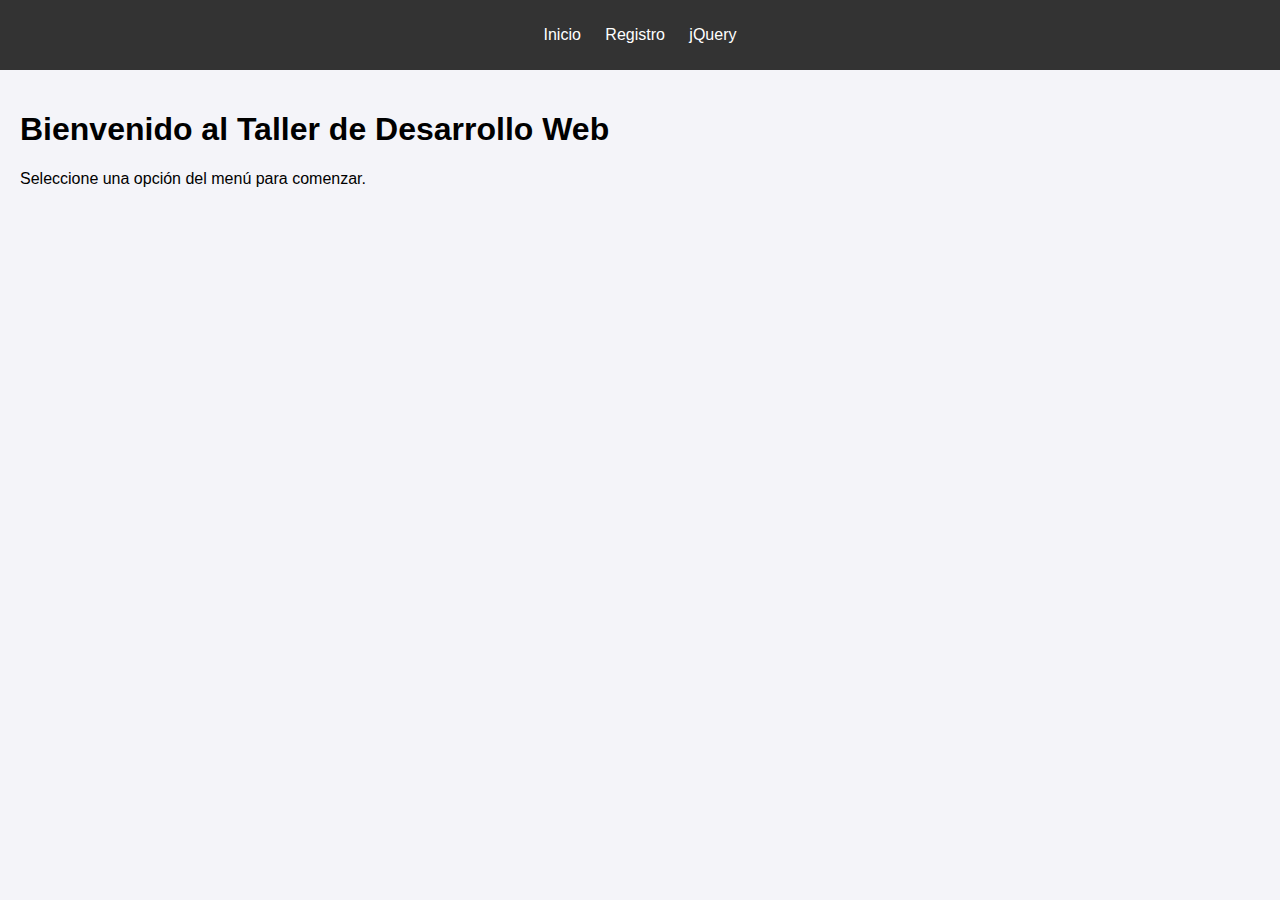
<file: Taller 5/index.html>
<!DOCTYPE html>
<html lang="es">
<head>
    <meta charset="UTF-8">
    <meta name="viewport" content="width=device-width, initial-scale=1.0">
    <title>Taller5</title>
    <link rel="stylesheet" href="css/styles.css">
</head>
<body>
    <header>
        <nav>
            <ul>
                <li><a href="index.html">Inicio</a></li>
                <li><a href="registro.html">Registro</a></li>
                <li><a href="jquery.html">jQuery</a></li>
            </ul>
        </nav>
    </header>
    <main>
        <h1>Bienvenido al Taller de Desarrollo Web</h1>
        <p>Seleccione una opción del menú para comenzar.</p>
    </main>
</body>
</html>
</file>
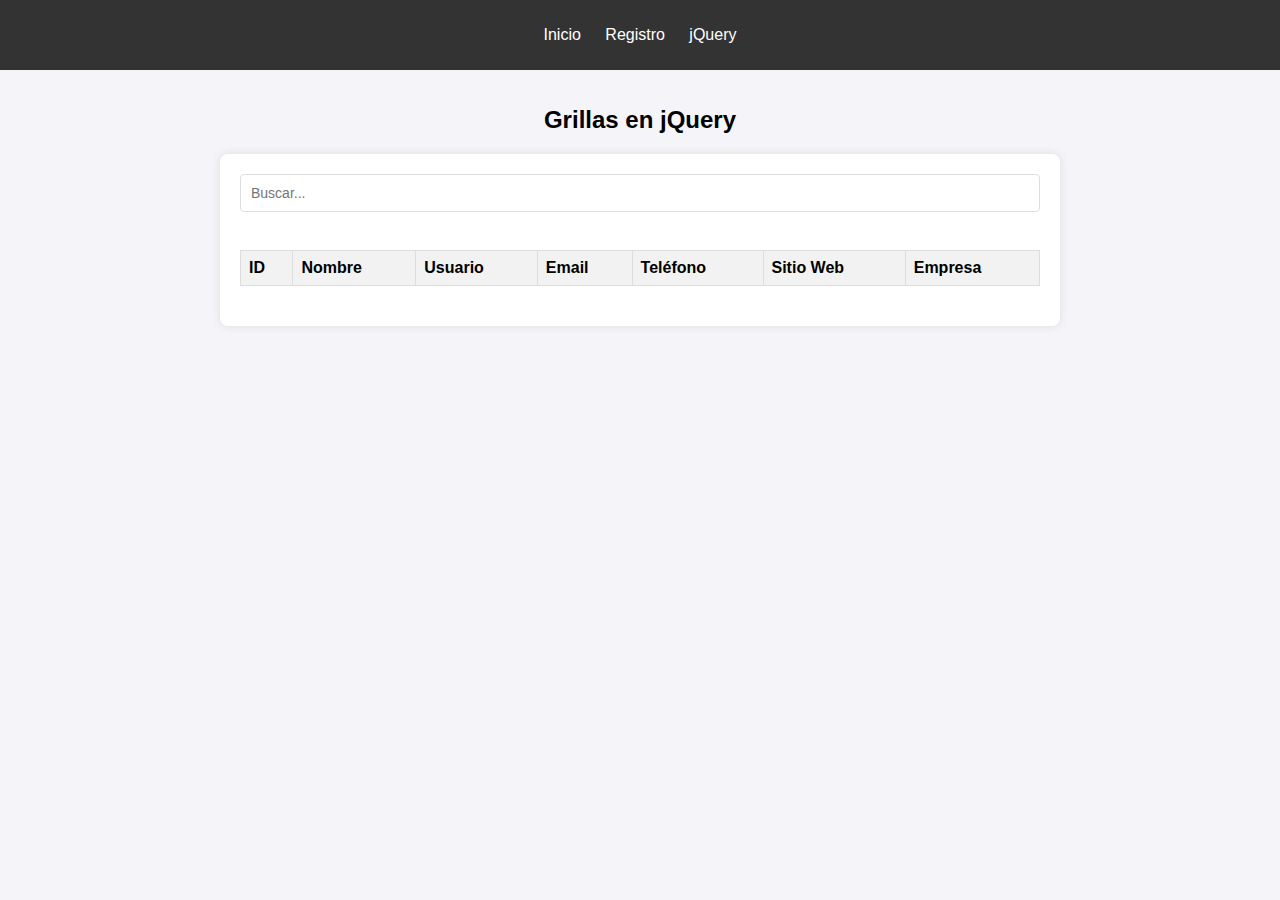
<file: Taller 5/jquery.html>
<!DOCTYPE html>
<html lang="es">
<head>
    <script src="https://ajax.googleapis.com/ajax/libs/jquery/3.7.1/jquery.min.js"></script>
    <script>
        $(document).ready(function() {
            // Realizar la solicitud AJAX para obtener los datos del JSON
            $.ajax({
                url: 'https://jsonplaceholder.typicode.com/users',
                dataType: 'json',
                success: function(data) {
                    // Recorrer los datos y mostrarlos en la grilla
                    $.each(data, function(index, item) {
                        $('#dataTable tbody').append('<tr>' +
                            '<td>' + item.id + '</td>' +
                            '<td>' + item.name + '</td>' +
                            '<td>' + item.username + '</td>' +
                            '<td>' + item.email + '</td>' +
                            '<td>' + item.phone + '</td>' +
                            '<td>' + item.website + '</td>' +
                            '<td>' + item.company.name + '</td>' +
                            '</tr>');
                    });
                }
            });

            // Agregar funcionalidad de filtrado
            $('#searchInput').on('keyup', function() {
                var value = $(this).val().toLowerCase();
                $('#dataTable tbody tr').filter(function() {
                    $(this).toggle($(this).text().toLowerCase().indexOf(value) > -1)
                });
            });
        }); 
    </script>
    
    <meta charset="UTF-8">
    <meta name="viewport" content="width=device-width, initial-scale=1.0">
    <title>Datos con jQuery</title>
    <link rel="stylesheet" href="css/styles.css">
</head>

<body>
    <header>
        <nav>
            <ul>
                <li><a href="index.html">Inicio</a></li>
                <li><a href="registro.html">Registro</a></li>
                <li><a href="jquery.html">jQuery</a></li>
            </ul>
        </nav>
    </header>
    <main>
        <h1 class="title">Grillas en jQuery</h1>
        <div class="box">
            <input type="text" id="searchInput" class="input" placeholder="Buscar...">
            <br><br>
            <table id="dataTable" class="table">
                <thead>
                    <tr>
                        <th>ID</th>
                        <th>Nombre</th>
                        <th>Usuario</th>
                        <th>Email</th>
                        <th>Teléfono</th>
                        <th>Sitio Web</th>
                        <th>Empresa</th>
                    </tr>
                </thead>
                <tbody></tbody>
            </table>
        </div>
    </main>
</body>
</html>
</file>
<file: Taller 5/css/styles.css>
body {
    font-family: Arial, sans-serif;
    background-color: #f4f4f9;
    margin: 0;
    padding: 0;
}

header {
    background-color: #333;
    color: white;
    padding: 10px 0;
    text-align: center;
}

nav ul {
    list-style: none;
    padding: 0;
    text-align: center;
}

nav ul li {
    display: inline;
    margin: 0 10px;
}

nav ul li a {
    color: white;
    text-decoration: none;
}

main {
    padding: 20px;
}

.title {
    font-size: 24px;
    text-align: center;
    margin-bottom: 20px;
}

.box {
    background-color: white;
    border-radius: 8px;
    box-shadow: 0 0 10px rgba(0, 0, 0, 0.1);
    margin: 0 auto;
    max-width: 800px;
    padding: 20px;
}

.input {
    border: 1px solid #ddd;
    border-radius: 4px;
    box-sizing: border-box;
    font-size: 14px;
    padding: 10px;
    width: 100%;
}

.table {
    border-collapse: collapse;
    margin: 20px 0;
    width: 100%;
}

.table th, .table td {
    border: 1px solid #ddd;
    padding: 8px;
    text-align: left;
}

.table th {
    background-color: #f2f2f2;
    font-weight: bold;
}

@media (max-width: 600px) {
    .box {
        padding: 10px;
    }

    .title {
        font-size: 20px;
    }
}

form {
    background-color: white;
    border-radius: 8px;
    box-shadow: 0 0 10px rgba(0, 0, 0, 0.1);
    margin: 0 auto;
    max-width: 600px;
    padding: 20px;
}

form h1 {
    font-size: 24px;
    margin-bottom: 20px;
    text-align: center;
}

form p {
    font-size: 14px;
    margin-bottom: 20px;
    text-align: center;
}

form label {
    display: block;
    font-size: 14px;
    margin-bottom: 5px;
}

form input[type="text"],
form input[type="email"],
form input[type="password"],
form input[type="tel"],
form input[type="date"],
form select {
    border: 1px solid #ddd;
    border-radius: 4px;
    box-sizing: border-box;
    font-size: 14px;
    margin-bottom: 20px;
    padding: 10px;
    width: 100%;
}

form button[type="submit"] {
    background-color: #28a745;
    border: none;
    border-radius: 4px;
    color: white;
    cursor: pointer;
    font-size: 16px;
    padding: 10px 20px;
    width: 100%;
}

form button[type="submit"]:hover {
    background-color: #218838;
}

form button[type="reset"] {
    background-color: #ffc107;
    border: none;
    border-radius: 4px;
    color: white;
    cursor: pointer;
    font-size: 16px;
    padding: 10px 20px;
    width: 100%;
    margin-top: 10px;
}

form button[type="reset"]:hover {
    background-color: #e0a800;
}

.form-group {
    display: flex;
    justify-content: space-between;
    gap: 10px;
}

.form-group > div {
    flex: 1;
}

@media (max-width: 600px) {
    .form-group {
        flex-direction: column;
    }
}
</file>
